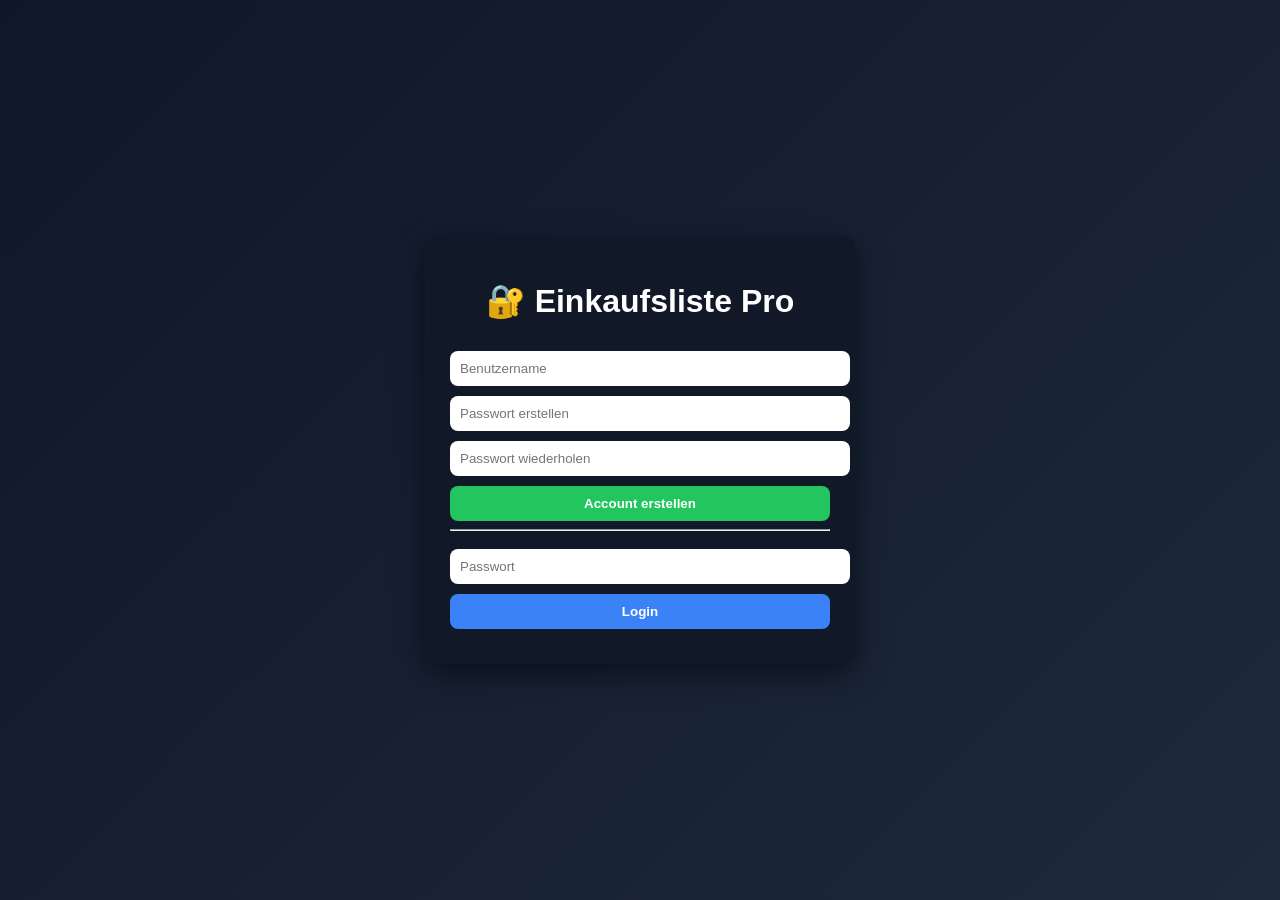
<file: projekt1.html>
<!DOCTYPE html>
<html lang="de">
<head>
<meta charset="UTF-8">
<title>Einkaufsliste Pro V2</title>

<style>
body {
    font-family: Arial;
    margin: 0;
    background: linear-gradient(135deg, #0f172a, #1e293b);
    color: white;
    display: flex;
    justify-content: center;
    align-items: center;
    height: 100vh;
}

/* BOX */
.login-box, .app {
    background: #111827;
    padding: 25px;
    border-radius: 12px;
    width: 380px;
    box-shadow: 0 10px 30px rgba(0,0,0,0.5);
}

/* TITEL */
h1 {
    text-align: center;
}

/* INPUT */
input, select {
    width: 100%;
    padding: 10px;
    margin-top: 10px;
    border-radius: 8px;
    border: none;
    outline: none;
}

/* BUTTON */
button {
    width: 100%;
    padding: 10px;
    margin-top: 10px;
    border: none;
    border-radius: 8px;
    cursor: pointer;
    font-weight: bold;
}

.green { background: #22c55e; color: white; }
.blue { background: #3b82f6; color: white; }
.red { background: #ef4444; color: white; }
.gray { background: #6b7280; color: white; }

/* ERROR */
.error {
    color: #f87171;
    text-align: center;
    margin-top: 10px;
}

/* ITEM */
.item {
    display: flex;
    justify-content: space-between;
    align-items: center;
    background: #1f2937;
    padding: 10px;
    margin-top: 10px;
    border-radius: 8px;
}

/* GEKAUFT */
.done {
    text-decoration: line-through;
    opacity: 0.6;
}

/* CONTROLS */
.controls button {
    width: 28px;
    height: 28px;
    margin-left: 5px;
    border-radius: 6px;
    font-size: 14px;
}
</style>
</head>

<body>

<!-- LOGIN -->
<div class="login-box" id="loginBox">
    <h1>🔐 Einkaufsliste Pro</h1>

    <input type="text" id="username" placeholder="Benutzername">

    <input type="password" id="pass1" placeholder="Passwort erstellen">
    <input type="password" id="pass2" placeholder="Passwort wiederholen">
    <button class="green" onclick="register()">Account erstellen</button>

    <hr>

    <input type="password" id="loginPass" placeholder="Passwort">
    <button class="blue" onclick="login()">Login</button>

    <div class="error" id="error"></div>
</div>

<!-- APP -->
<div class="app" id="app" style="display:none;">

    <div style="display:flex;justify-content:space-between;align-items:center;">
        <h1>🛒 Einkaufsliste</h1>
        <div style="text-align:right;">
            <div id="userDisplay"></div>
            <button class="gray" onclick="logout()" style="width:auto;margin-top:6px;">Abmelden</button>
        </div>
    </div>

    <input id="product" placeholder="Produkt">
    <div style="display:flex;gap:8px;margin-top:8px;">
        <select id="category">
            <option>Sonstiges</option>
            <option>Obst</option>
            <option>Gemüse</option>
            <option>Getränke</option>
            <option>Fleisch</option>
            <option>Haushalt</option>
        </select>

        <input type="date" id="date" style="width:170px;" title="Einkaufsdatum">
    </div>

    <div style="display:flex;gap:8px;">
        <button class="green" onclick="addItem()">Hinzufügen</button>
        <button class="gray" onclick="toggleTheme()" style="width:auto;">🌙/☀️ Modus</button>
    </div>

    <input id="search" placeholder="🔍 Suche..." oninput="render()" style="margin-top:10px;">

    <div style="display:flex;gap:8px;margin-top:8px;flex-wrap:wrap;">
        <button class="gray" onclick="exportJSON()">Export JSON</button>
        <button class="gray" onclick="triggerImport()">Import JSON</button>
        <button class="gray" onclick="exportPDF()">Export PDF</button>
        <button class="gray" onclick="exportAllUsersJSON()" title="Backup aller Benutzer">Backup Nutzer</button>
    </div>

    <input type="file" id="importFile" accept="application/json" style="display:none;">

    <div id="list"></div>
</div>

<script src="script.js"></script>

</body>
</html>
</file>
